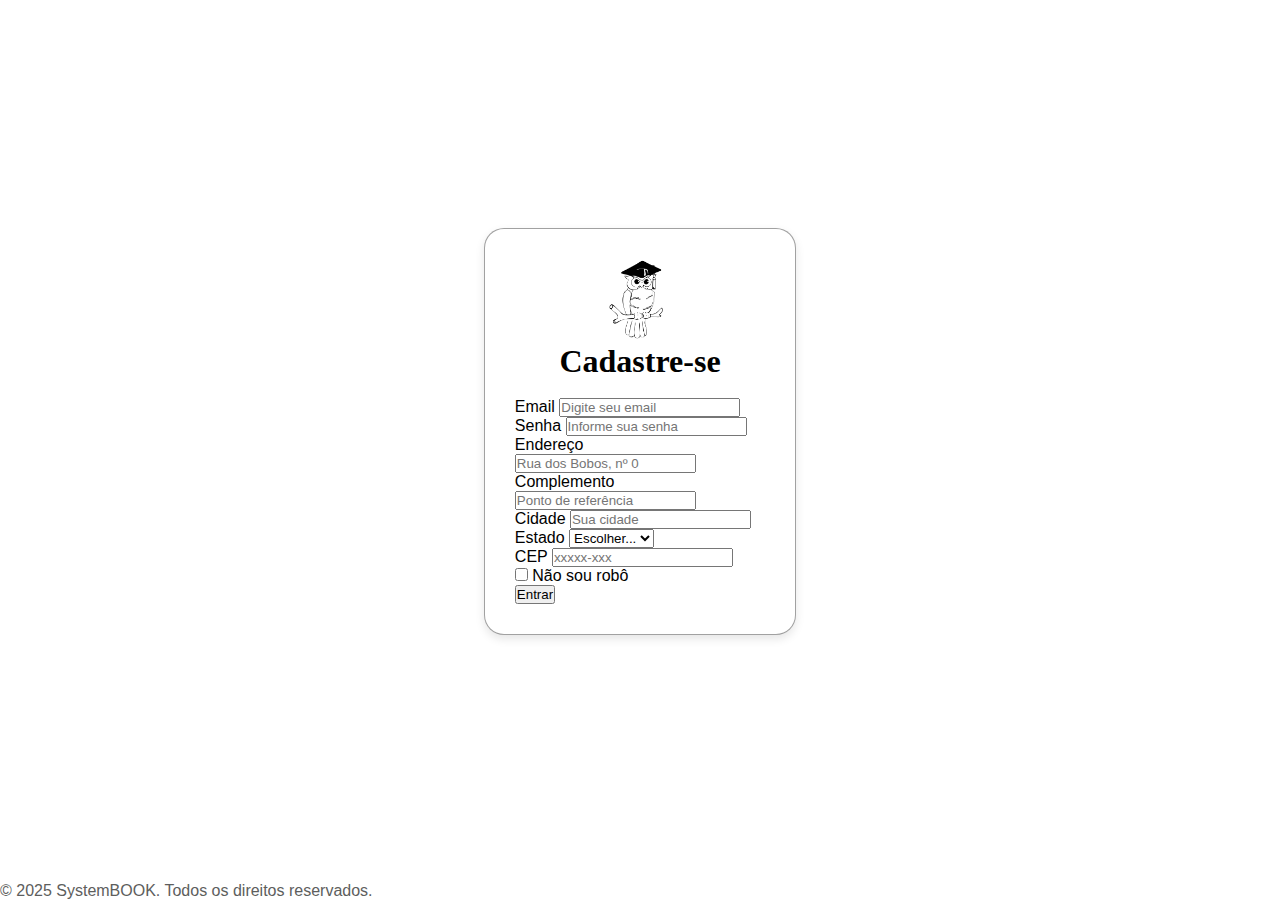
<file: cadastro.html>
<!DOCTYPE html>
<html lang="pt-br">

<head>
  <meta charset="UTF-8" />
  <meta name="viewport" content="width=device-width, initial-scale=1.0" />
  <title>Biblioteca</title>
  <link rel="stylesheet" href="https://stackpath.bootstrapcdn.com/bootstrap/4.1.3/css/bootstrap.min.css" integrity="sha384-MCw98/SFnGE8fJT3GXwEOngsV7Zt27NXFoaoApmYm81iuXoPkFOJwJ8ERdknLPMO" crossorigin="anonymous">
  <link rel="stylesheet" href="login.css" />
  <link rel="icon" href="icone_livros.png" whith="100px" />
  <link rel="stylesheet" href="https://cdnjs.cloudflare.com/ajax/libs/font-awesome/6.0.0-beta3/css/all.min.css" />
</head>

<body>
  <main class="principal">
        <div class="container">
            <div class="signup-screen">
                <div class="signup-header" style="text-align: center;">
                    <img src="coruja.png" width="100px" >
                    <h1 class="signup-subtitle">Cadastre-se</h1>
                </div><br>
                <form class="signup-form" action="index.html">
                  <div class="form-row">
                    <div class="form-group col-12 col-md-6">
                      <label for="inputEmail4">Email</label>
                      <input type="email" class="form-control" id="inputEmail4" placeholder="Digite seu email">
                    </div>
                    <div class="form-group col-12 col-md-6">
                      <label for="inputPassword4">Senha</label>
                      <input type="password" class="form-control" id="inputPassword4" placeholder="Informe sua senha">
                    </div>
                  </div>
                  <div class="form-group">
                    <label for="inputAddress">Endereço</label>
                    <input type="text" class="form-control" id="inputAddress" placeholder="Rua dos Bobos, nº 0">
                  </div>
                  <div class="form-group">
                    <label for="inputAddress2">Complemento</label>
                    <input type="text" class="form-control" id="inputAddress2" placeholder="Ponto de referência">
                  </div>
                  <div class="form-row">
                    <div class="form-group col-md-6">
                      <label for="inputCity">Cidade</label>
                      <input type="text" class="form-control" id="inputCity" placeholder="Sua cidade">
                    </div>
                    <div class="form-group col-md-4">
                      <label for="inputEstado">Estado</label>
                      <select id="inputEstado" class="form-control">
                        <option selected>Escolher...</option>
                        <option>RN</option>
                        <option>outro...</option>
                      </select>
                    </div>
                    <div class="form-group col-md-2">
                      <label for="inputCEP">CEP</label>
                      <input type="text" class="form-control" id="inputCEP" placeholder="xxxxx-xxx">
                    </div>
                  </div>
                  <div class="form-group">
                    <div class="form-check">
                      <input class="form-check-input" type="checkbox" id="gridCheck">
                      <label class="form-check-label" for="gridCheck">
                        Não sou robô
                      </label>
                    </div>
                  </div>
                  <button type="submit" class="btn btn-success w-100">Entrar</button>
                  
                </form>
            </div>
        </div>

  </main>
 <!-- Footer -->
 <footer class="text-white py-4">
  <div class="container text-center">
    <p style="color: rgb(93, 94, 93);">&copy; 2025 SystemBOOK. Todos os direitos reservados.</p>
  </div>
</footer>
   <script src="https://code.jquery.com/jquery-3.3.1.slim.min.js" integrity="sha384-q8i/X+965DzO0rT7abK41JStQIAqVgRVzpbzo5smXKp4YfRvH+8abtTE1Pi6jizo" crossorigin="anonymous"></script>
   <script src="https://cdnjs.cloudflare.com/ajax/libs/popper.js/1.14.3/umd/popper.min.js" integrity="sha384-ZMP7rVo3mIykV+2+9J3UJ46jBk0WLaUAdn689aCwoqbBJiSnjAK/l8WvCWPIPm49" crossorigin="anonymous"></script>
   <script src="https://stackpath.bootstrapcdn.com/bootstrap/4.1.3/js/bootstrap.min.js" integrity="sha384-ChfqqxuZUCnJSK3+MXmPNIyE6ZbWh2IMqE241rYiqJxyMiZ6OW/JmZQ5stwEULTy" crossorigin="anonymous"></script>
</body>
</html>
</file>
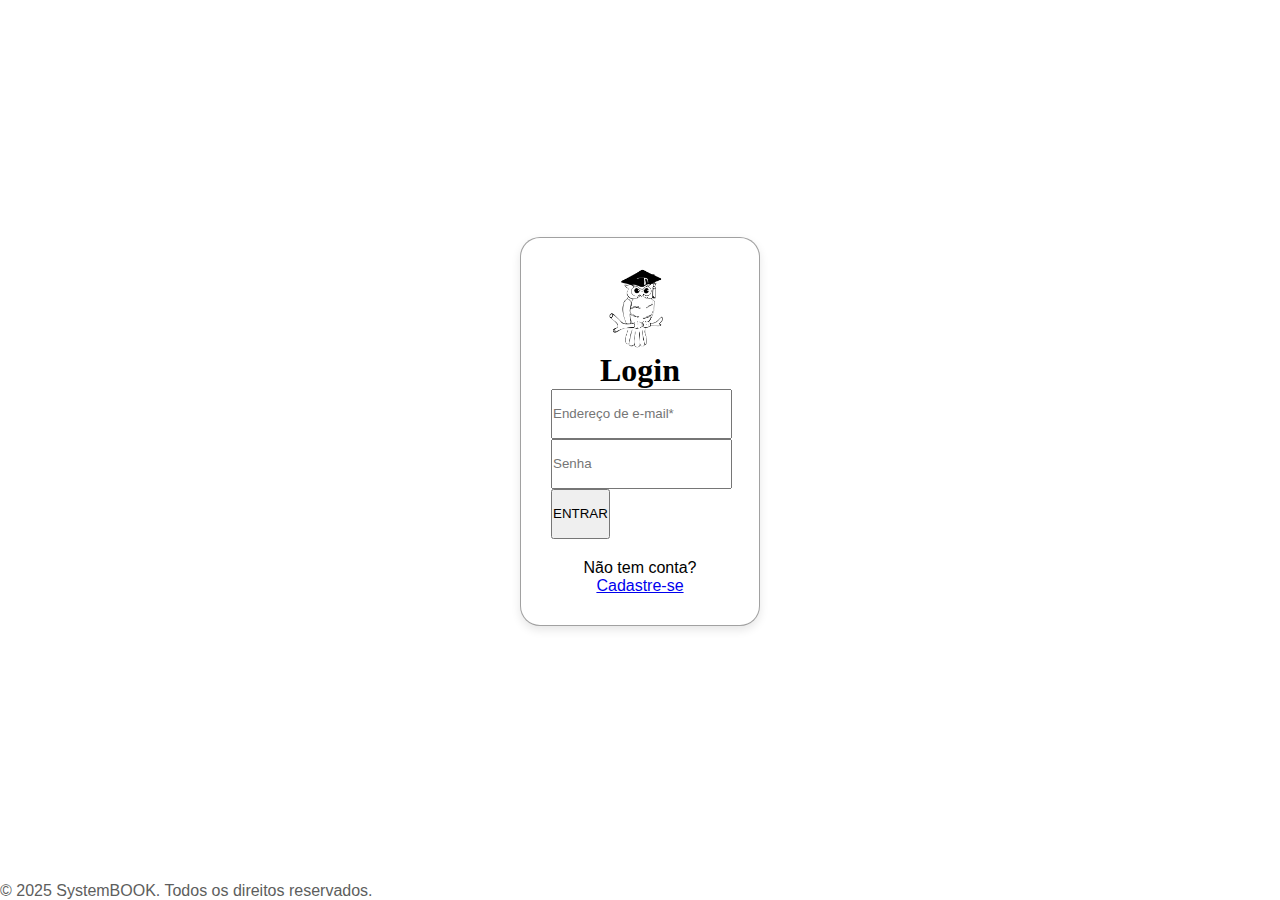
<file: login.html>
<!DOCTYPE html>
<html lang="pt-br">

<head>
  <meta charset="UTF-8" />
  <meta name="viewport" content="width=device-width, initial-scale=1.0" />
  <title>Biblioteca</title>
  <link rel="stylesheet" href="https://stackpath.bootstrapcdn.com/bootstrap/4.1.3/css/bootstrap.min.css" integrity="sha384-MCw98/SFnGE8fJT3GXwEOngsV7Zt27NXFoaoApmYm81iuXoPkFOJwJ8ERdknLPMO" crossorigin="anonymous">
  <link rel="stylesheet" href="login.css" />
  <link rel="icon" href="icone_livros.png" whith="100px" />
  <link rel="stylesheet" href="https://cdnjs.cloudflare.com/ajax/libs/font-awesome/6.0.0-beta3/css/all.min.css" />
</head>

<body>
  
  <main class="principal">
        <div class="container">
            <div class="signup-screen">
                <div class="signup-header" style="text-align: center;">
                  <img src="coruja.png" alt="coruja" width="100px">
                  <h1 class="signup-subtitle">Login</h1>
                </div>
                <form class="signup-form" action="index.html">
                  <div class="mb-3">
                    <input type="email" class="form-control" id="email" aria-describedby="emailHelp" placeholder="Endereço de e-mail*" style="height: 50px;"><br>
                    <input type="password" class="form-control" id="email" aria-describedby="emailHelp" placeholder="Senha" style="height: 50px;">
                  </div>
                  <button type="submit" class="btn btn-success w-100"style="height: 50px;">ENTRAR </button>
                  <p style="text-align: center;">Não tem conta? <a href="cadastro.html">Cadastre-se</a></p>
                </form>
            </div>
        </div>      
  </main>

<!-- Footer -->
 <footer class="text-white py-4">
  <div class="container text-center">
    <p style="color: rgb(93, 94, 93);">&copy; 2025 SystemBOOK. Todos os direitos reservados.</p>
  </div>
</footer>

   <script src="https://code.jquery.com/jquery-3.3.1.slim.min.js" integrity="sha384-q8i/X+965DzO0rT7abK41JStQIAqVgRVzpbzo5smXKp4YfRvH+8abtTE1Pi6jizo" crossorigin="anonymous"></script>
   <script src="https://cdnjs.cloudflare.com/ajax/libs/popper.js/1.14.3/umd/popper.min.js" integrity="sha384-ZMP7rVo3mIykV+2+9J3UJ46jBk0WLaUAdn689aCwoqbBJiSnjAK/l8WvCWPIPm49" crossorigin="anonymous"></script>
   <script src="https://stackpath.bootstrapcdn.com/bootstrap/4.1.3/js/bootstrap.min.js" integrity="sha384-ChfqqxuZUCnJSK3+MXmPNIyE6ZbWh2IMqE241rYiqJxyMiZ6OW/JmZQ5stwEULTy" crossorigin="anonymous"></script>
</body>
</html>
</file>
<file: login.css>
* {
  margin: 0;
  padding: 0;
  box-sizing: border-box;
  font-family: Arial, Helvetica, sans-serif;
}
html {
  scroll-behavior: smooth;
  height: 100%;
  margin: 0;
  display: flex;
  flex-direction: column;
}
body {
  background-color: rgb(255, 255, 255);
  height: 100%;
  display: flex;
  margin: 0;
  flex-direction: column;
}
main{
  flex: 1;
  display: flex;
  justify-content: center; /* Horizontal */
  align-items: center;     /* Vertical */
}
h1{
   font-family: 'Times New Roman', Times, serif;
   text-align: center; 
   color: rgb(0, 0, 0);
   font-weight: bolder;
}
p{
  margin-top: 20px;
}
.signup-screen{
  max-width: 500px; 
  width: 90%; 
  margin: auto;
  border: 1px solid rgba(83, 83, 83, 0.548);
  border-radius: 20px;
  padding: 30px;
  background-color: #ffffff;
  box-shadow: 0 4px 10px rgba(0, 0, 0, 0.1);
  display: flex;
  flex-direction: column;
  align-items: center;
  justify-content: center;
}
.container{
   justify-content: center;
}
.signup-header img {
  width: 80px;
}
.signup-form {
  width: 100%;
}
</file>
